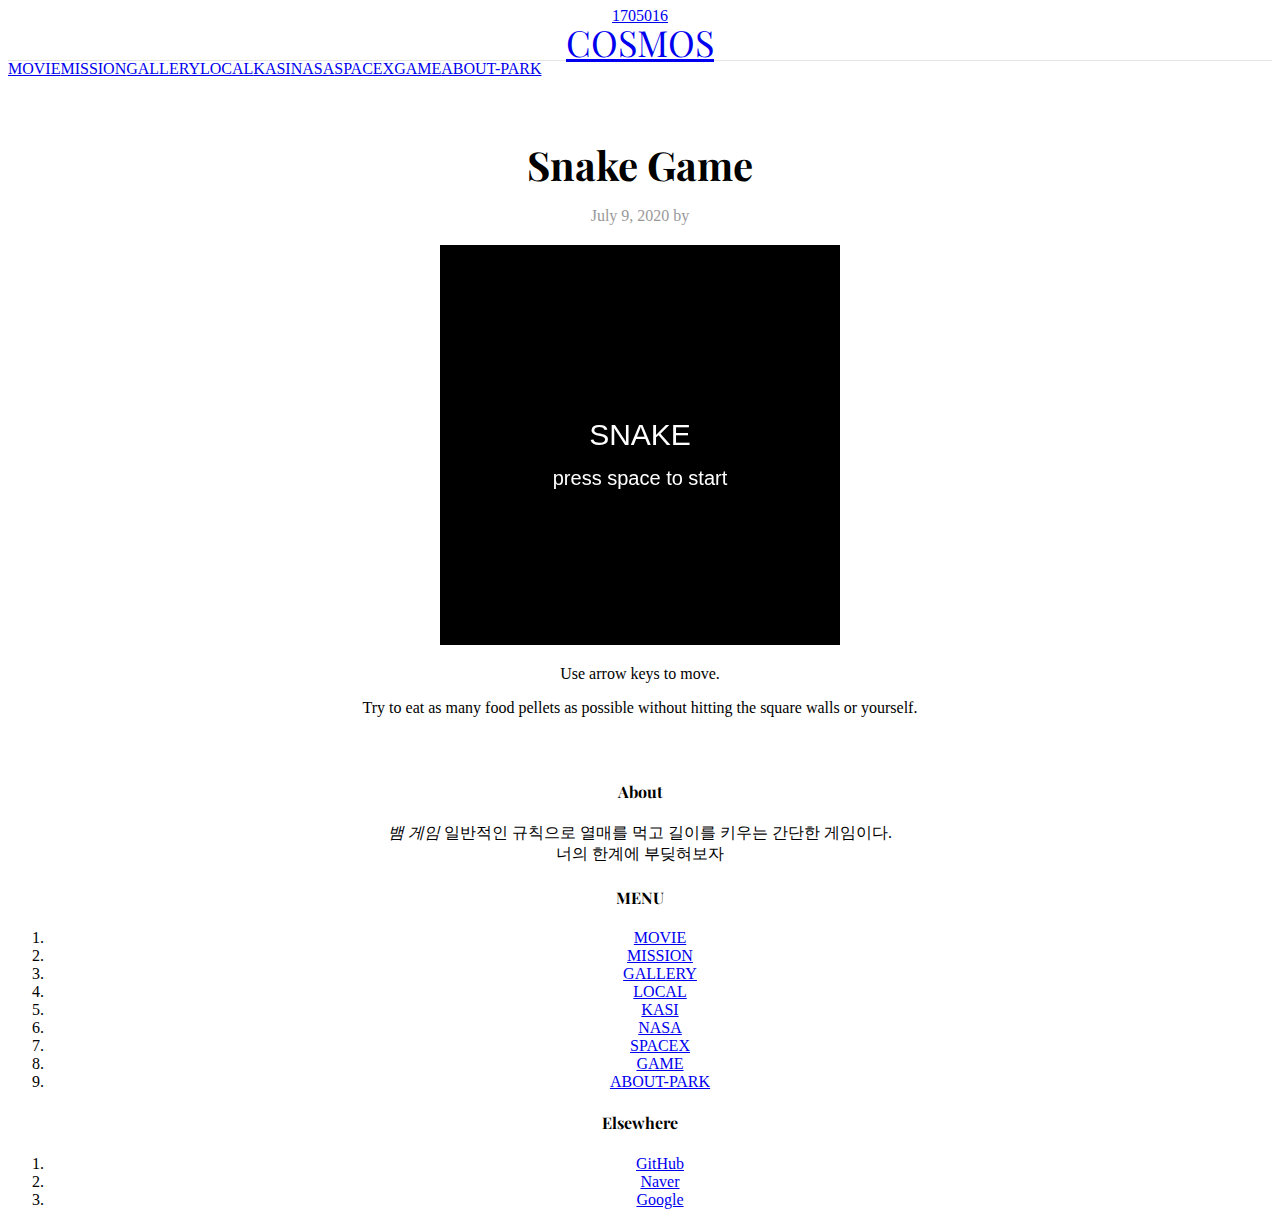
<file: game.html>
<!doctype html>
<html lang="en">
  <head>
    <meta charset="utf-8">
    <meta name="viewport" content="width=device-width, initial-scale=1, shrink-to-fit=no">
    <meta name="description" content="">
    <meta name="author" content="Mark Otto, Jacob Thornton, and Bootstrap contributors">
    <meta name="generator" content="Jekyll v4.0.1">
    <title>Snake</title>

    <link rel="canonical" href="https://getbootstrap.com/docs/4.5/examples/blog/">

    <!-- Bootstrap core CSS -->
    <link rel="stylesheet" href="https://stackpath.bootstrapcdn.com/bootstrap/4.5.0/css/bootstrap.min.css" integrity="sha384-9aIt2nRpC12Uk9gS9baDl411NQApFmC26EwAOH8WgZl5MYYxFfc+NcPb1dKGj7Sk" crossorigin="anonymous">

    <style>
      .bd-placeholder-img {
        font-size: 1.125rem;
        text-anchor: middle;
        -webkit-user-select: none;
        -moz-user-select: none;
        -ms-user-select: none;
        user-select: none;
      }

      @media (min-width: 768px) {
        .bd-placeholder-img-lg {
          font-size: 3.5rem;
        }
      }
    </style>
    <!-- Custom styles for this template -->
    <link href="https://fonts.googleapis.com/css?family=Playfair+Display:700,900" rel="stylesheet">
    <!-- Custom styles for this template -->
    <link href="./css/home.css" rel="stylesheet">
    
		<script type="text/javascript" src="./css/jquery-1.8.2.js"></script>
		<script type="text/javascript" src="./css/lib.js"></script>
		<script type="text/javascript" src="./css/game.js"></script>
  </head>
  <body style="text-align:center">
    <div class="container">
  <header class="blog-header py-3">
    <div class="row flex-nowrap justify-content-between align-items-center">
      <div class="col-4 pt-1">
        <a class="text-muted" href="#">1705016</a>
      </div>
      <div class="col-4 text-center">
        <a class="blog-header-logo text-dark" href="index.html">COSMOS</a>
      </div>
      <div class="col-4 d-flex justify-content-end align-items-center">
        
      </div>
    </div>
  </header>

  <div class="nav-scroller py-1 mb-2">
    <nav class="nav d-flex justify-content-between">
      <a class="p-2 text-muted" href="movie.html">MOVIE</a>
      <a class="p-2 text-muted" href="mission.html">MISSION</a>
      <a class="p-2 text-muted" href="gallery.html">GALLERY</a>
      <a class="p-2 text-muted" href="local.html">LOCAL</a>
      <a class="p-2 text-muted" href="kasi.html">KASI</a>
      <a class="p-2 text-muted" href="nasa.html">NASA</a>
      <a class="p-2 text-muted" href="spacex.html">SPACEX</a>
      <a class="p-2 text-muted" href="game.html">GAME</a>
      <a class="p-2 text-muted" href="aboutp.html">ABOUT-PARK</a>
    </nav>
  </div>

  
<main role="main" class="container">
  <div class="row">
    <div class="col-md-8 blog-main">

      <div class="blog-post">
        <h2 class="blog-post-title">Snake Game</h2>
        <p class="blog-post-meta">July 9, 2020 by <a href="#"></a></p>
        <canvas id="canvas" width="400" height="400" style="background-color:black"></canvas>
	      <p>Use arrow keys to move.</p>
	      <p>Try to eat as many food pellets as possible without hitting the square walls or yourself.</p>
      </div><!-- /.blog-post -->

      </div><!-- /.blog-main -->

      <aside class="col-md-4 blog-sidebar">
      <div class="p-4 mb-3 bg-light rounded">
        <h4 class="font-italic">About</h4>
        <p class="mb-0"><em>뱀 게임</em>   일반적인 규칙으로 열매를 먹고 길이를 키우는 간단한 게임이다.</br>너의 한계에 부딪혀보자</p>
      </div>

        <div class="p-4">
        <h4 class="font-italic">MENU</h4>
        <ol class="list-unstyled mb-0">
          <li><a href="movie.html">MOVIE</a></li>
          <li><a href="mission.html">MISSION</a></li>
          <li><a href="gallery.html">GALLERY</a></li>
          <li><a href="local.html">LOCAL</a></li>
          <li><a href="kasi.html">KASI</a></li>
          <li><a href="nasa.html">NASA</a></li>
          <li><a href="spacex.html">SPACEX</a></li>
          <li><a href="game.html">GAME</a></li>
          <li><a href="aboutp.html">ABOUT-PARK</a></li>
        </ol>
        </div>

        <div class="p-4">
        <h4 class="font-italic">Elsewhere</h4>
        <ol class="list-unstyled">
          <li><a href="www.github.com">GitHub</a></li>
          <li><a href="www.naver.com">Naver</a></li>
          <li><a href="www.google.com">Google</a></li>
        </ol>
        </div>
        </aside><!-- /.blog-sidebar -->

      </div><!-- /.row -->

</main><!-- /.container -->


</body>
</html>
</file>
<file: css/home.css>
/* stylelint-disable selector-list-comma-newline-after */

.blog-header {
  line-height: 1;
  border-bottom: 1px solid #e5e5e5;
}

.blog-header-logo {
  font-family: "Playfair Display", Georgia, "Times New Roman", serif;
  font-size: 2.25rem;
}

.blog-header-logo:hover {
  text-decoration: none;
}

h1, h2, h3, h4, h5, h6 {
  font-family: "Playfair Display", Georgia, "Times New Roman", serif;
}

.display-4 {
  font-size: 2.5rem;
}
@media (min-width: 768px) {
  .display-4 {
    font-size: 3rem;
  }
}

.nav-scroller {
  position: relative;
  z-index: 2;
  height: 2.75rem;
  overflow-y: hidden;
}

.nav-scroller .nav {
  display: -ms-flexbox;
  display: flex;
  -ms-flex-wrap: nowrap;
  flex-wrap: nowrap;
  padding-bottom: 1rem;
  margin-top: -1px;
  overflow-x: auto;
  text-align: center;
  white-space: nowrap;
  -webkit-overflow-scrolling: touch;
}

.nav-scroller .nav-link {
  padding-top: .75rem;
  padding-bottom: .75rem;
  font-size: .875rem;
}

.card-img-right {
  height: 100%;
  border-radius: 0 3px 3px 0;
}

.flex-auto {
  -ms-flex: 0 0 auto;
  flex: 0 0 auto;
}

.h-250 { height: 250px; }
@media (min-width: 768px) {
  .h-md-250 { height: 250px; }
}

/* Pagination */
.blog-pagination {
  margin-bottom: 4rem;
}
.blog-pagination > .btn {
  border-radius: 2rem;
}

/*
 * Blog posts
 */
.blog-post {
  margin-bottom: 4rem;
}
.blog-post-title {
  margin-bottom: .25rem;
  font-size: 2.5rem;
}
.blog-post-meta {
  margin-bottom: 1.25rem;
  color: #999;
}

/*
 * Footer
 */
.blog-footer {
  padding: 2.5rem 0;
  color: #999;
  text-align: center;
  background-color: #f9f9f9;
  border-top: .05rem solid #e5e5e5;
}
.blog-footer p:last-child {
  margin-bottom: 0;
}
</file>
